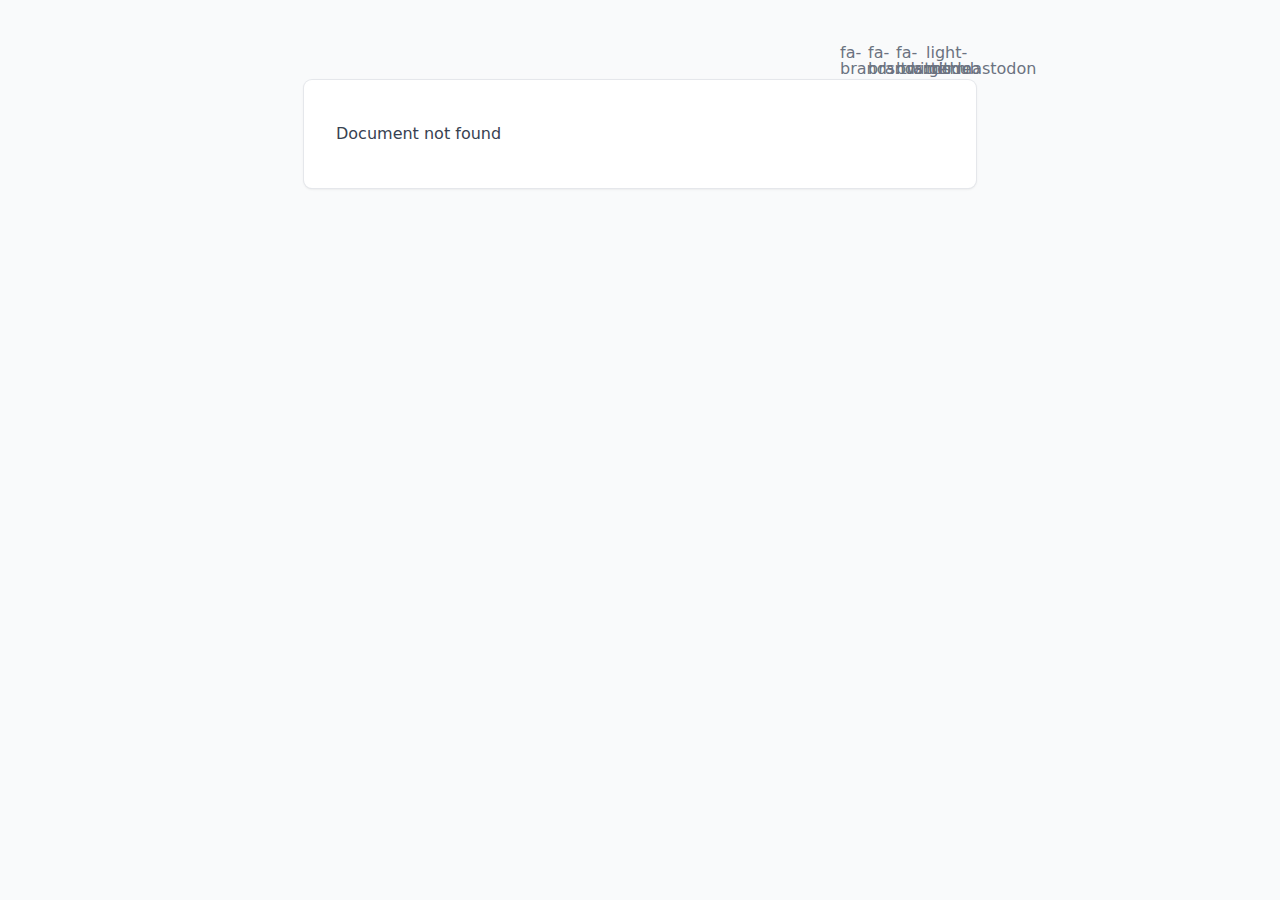
<file: 200.html>
<!DOCTYPE html><html  data-capo=""><head><meta charset="utf-8">
<meta name="viewport" content="width=device-width, initial-scale=1">
<style>/*! tailwindcss v3.4.10 | MIT License | https://tailwindcss.com*/*,:after,:before{border:0 solid #e5e7eb;box-sizing:border-box}:after,:before{--tw-content:""}:host,html{line-height:1.5;-webkit-text-size-adjust:100%;font-family:ui-sans-serif,system-ui,sans-serif,Apple Color Emoji,Segoe UI Emoji,Segoe UI Symbol,Noto Color Emoji;font-feature-settings:normal;font-variation-settings:normal;tab-size:4;-webkit-tap-highlight-color:transparent}body{line-height:inherit;margin:0}hr{border-top-width:1px;color:inherit;height:0}abbr:where([title]){-webkit-text-decoration:underline dotted;text-decoration:underline dotted}h1,h2,h3,h4,h5,h6{font-size:inherit;font-weight:inherit}a{color:inherit;text-decoration:inherit}b,strong{font-weight:bolder}code,kbd,pre,samp{font-family:ui-monospace,SFMono-Regular,Menlo,Monaco,Consolas,Liberation Mono,Courier New,monospace;font-feature-settings:normal;font-size:1em;font-variation-settings:normal}small{font-size:80%}sub,sup{font-size:75%;line-height:0;position:relative;vertical-align:initial}sub{bottom:-.25em}sup{top:-.5em}table{border-collapse:collapse;border-color:inherit;text-indent:0}button,input,optgroup,select,textarea{color:inherit;font-family:inherit;font-feature-settings:inherit;font-size:100%;font-variation-settings:inherit;font-weight:inherit;letter-spacing:inherit;line-height:inherit;margin:0;padding:0}button,select{text-transform:none}button,input:where([type=button]),input:where([type=reset]),input:where([type=submit]){-webkit-appearance:button;background-color:initial;background-image:none}:-moz-focusring{outline:auto}:-moz-ui-invalid{box-shadow:none}progress{vertical-align:initial}::-webkit-inner-spin-button,::-webkit-outer-spin-button{height:auto}[type=search]{-webkit-appearance:textfield;outline-offset:-2px}::-webkit-search-decoration{-webkit-appearance:none}::-webkit-file-upload-button{-webkit-appearance:button;font:inherit}summary{display:list-item}blockquote,dd,dl,figure,h1,h2,h3,h4,h5,h6,hr,p,pre{margin:0}fieldset{margin:0}fieldset,legend{padding:0}menu,ol,ul{list-style:none;margin:0;padding:0}dialog{padding:0}textarea{resize:vertical}input::placeholder,textarea::placeholder{color:#9ca3af;opacity:1}[role=button],button{cursor:pointer}:disabled{cursor:default}audio,canvas,embed,iframe,img,object,svg,video{display:block;vertical-align:middle}img,video{height:auto;max-width:100%}[hidden]{display:none}*,::backdrop,:after,:before{--tw-border-spacing-x:0;--tw-border-spacing-y:0;--tw-translate-x:0;--tw-translate-y:0;--tw-rotate:0;--tw-skew-x:0;--tw-skew-y:0;--tw-scale-x:1;--tw-scale-y:1;--tw-pan-x: ;--tw-pan-y: ;--tw-pinch-zoom: ;--tw-scroll-snap-strictness:proximity;--tw-gradient-from-position: ;--tw-gradient-via-position: ;--tw-gradient-to-position: ;--tw-ordinal: ;--tw-slashed-zero: ;--tw-numeric-figure: ;--tw-numeric-spacing: ;--tw-numeric-fraction: ;--tw-ring-inset: ;--tw-ring-offset-width:0px;--tw-ring-offset-color:#fff;--tw-ring-color:#3b82f680;--tw-ring-offset-shadow:0 0 #0000;--tw-ring-shadow:0 0 #0000;--tw-shadow:0 0 #0000;--tw-shadow-colored:0 0 #0000;--tw-blur: ;--tw-brightness: ;--tw-contrast: ;--tw-grayscale: ;--tw-hue-rotate: ;--tw-invert: ;--tw-saturate: ;--tw-sepia: ;--tw-drop-shadow: ;--tw-backdrop-blur: ;--tw-backdrop-brightness: ;--tw-backdrop-contrast: ;--tw-backdrop-grayscale: ;--tw-backdrop-hue-rotate: ;--tw-backdrop-invert: ;--tw-backdrop-opacity: ;--tw-backdrop-saturate: ;--tw-backdrop-sepia: ;--tw-contain-size: ;--tw-contain-layout: ;--tw-contain-paint: ;--tw-contain-style: }.prose{color:var(--tw-prose-body);max-width:65ch}.prose :where(p):not(:where([class~=not-prose],[class~=not-prose] *)){margin-bottom:1.25em;margin-top:1.25em}.prose :where([class~=lead]):not(:where([class~=not-prose],[class~=not-prose] *)){color:var(--tw-prose-lead);font-size:1.25em;line-height:1.6;margin-bottom:1.2em;margin-top:1.2em}.prose :where(a):not(:where([class~=not-prose],[class~=not-prose] *)){color:var(--tw-prose-links);font-weight:500;text-decoration:underline}.prose :where(strong):not(:where([class~=not-prose],[class~=not-prose] *)){color:var(--tw-prose-bold);font-weight:600}.prose :where(a strong):not(:where([class~=not-prose],[class~=not-prose] *)){color:inherit}.prose :where(blockquote strong):not(:where([class~=not-prose],[class~=not-prose] *)){color:inherit}.prose :where(thead th strong):not(:where([class~=not-prose],[class~=not-prose] *)){color:inherit}.prose :where(ol):not(:where([class~=not-prose],[class~=not-prose] *)){list-style-type:decimal;margin-bottom:1.25em;margin-top:1.25em;padding-inline-start:1.625em}.prose :where(ol[type=A]):not(:where([class~=not-prose],[class~=not-prose] *)){list-style-type:upper-alpha}.prose :where(ol[type=a]):not(:where([class~=not-prose],[class~=not-prose] *)){list-style-type:lower-alpha}.prose :where(ol[type=A s]):not(:where([class~=not-prose],[class~=not-prose] *)){list-style-type:upper-alpha}.prose :where(ol[type=a s]):not(:where([class~=not-prose],[class~=not-prose] *)){list-style-type:lower-alpha}.prose :where(ol[type=I]):not(:where([class~=not-prose],[class~=not-prose] *)){list-style-type:upper-roman}.prose :where(ol[type=i]):not(:where([class~=not-prose],[class~=not-prose] *)){list-style-type:lower-roman}.prose :where(ol[type=I s]):not(:where([class~=not-prose],[class~=not-prose] *)){list-style-type:upper-roman}.prose :where(ol[type=i s]):not(:where([class~=not-prose],[class~=not-prose] *)){list-style-type:lower-roman}.prose :where(ol[type="1"]):not(:where([class~=not-prose],[class~=not-prose] *)){list-style-type:decimal}.prose :where(ul):not(:where([class~=not-prose],[class~=not-prose] *)){list-style-type:disc;margin-bottom:1.25em;margin-top:1.25em;padding-inline-start:1.625em}.prose :where(ol>li):not(:where([class~=not-prose],[class~=not-prose] *))::marker{color:var(--tw-prose-counters);font-weight:400}.prose :where(ul>li):not(:where([class~=not-prose],[class~=not-prose] *))::marker{color:var(--tw-prose-bullets)}.prose :where(dt):not(:where([class~=not-prose],[class~=not-prose] *)){color:var(--tw-prose-headings);font-weight:600;margin-top:1.25em}.prose :where(hr):not(:where([class~=not-prose],[class~=not-prose] *)){border-color:var(--tw-prose-hr);border-top-width:1px;margin-bottom:3em;margin-top:3em}.prose :where(blockquote):not(:where([class~=not-prose],[class~=not-prose] *)){border-inline-start-color:var(--tw-prose-quote-borders);border-inline-start-width:.25rem;color:var(--tw-prose-quotes);font-style:italic;font-weight:500;margin-bottom:1.6em;margin-top:1.6em;padding-inline-start:1em;quotes:"\201C""\201D""\2018""\2019"}.prose :where(blockquote p:first-of-type):not(:where([class~=not-prose],[class~=not-prose] *)):before{content:open-quote}.prose :where(blockquote p:last-of-type):not(:where([class~=not-prose],[class~=not-prose] *)):after{content:close-quote}.prose :where(h1):not(:where([class~=not-prose],[class~=not-prose] *)){color:var(--tw-prose-headings);font-size:2.25em;font-weight:800;line-height:1.1111111;margin-bottom:.8888889em;margin-top:0}.prose :where(h1 strong):not(:where([class~=not-prose],[class~=not-prose] *)){color:inherit;font-weight:900}.prose :where(h2):not(:where([class~=not-prose],[class~=not-prose] *)){color:var(--tw-prose-headings);font-size:1.5em;font-weight:700;line-height:1.3333333;margin-bottom:1em;margin-top:2em}.prose :where(h2 strong):not(:where([class~=not-prose],[class~=not-prose] *)){color:inherit;font-weight:800}.prose :where(h3):not(:where([class~=not-prose],[class~=not-prose] *)){color:var(--tw-prose-headings);font-size:1.25em;font-weight:600;line-height:1.6;margin-bottom:.6em;margin-top:1.6em}.prose :where(h3 strong):not(:where([class~=not-prose],[class~=not-prose] *)){color:inherit;font-weight:700}.prose :where(h4):not(:where([class~=not-prose],[class~=not-prose] *)){color:var(--tw-prose-headings);font-weight:600;line-height:1.5;margin-bottom:.5em;margin-top:1.5em}.prose :where(h4 strong):not(:where([class~=not-prose],[class~=not-prose] *)){color:inherit;font-weight:700}.prose :where(img):not(:where([class~=not-prose],[class~=not-prose] *)){margin-bottom:2em;margin-top:2em}.prose :where(picture):not(:where([class~=not-prose],[class~=not-prose] *)){display:block;margin-bottom:2em;margin-top:2em}.prose :where(video):not(:where([class~=not-prose],[class~=not-prose] *)){margin-bottom:2em;margin-top:2em}.prose :where(kbd):not(:where([class~=not-prose],[class~=not-prose] *)){border-radius:.3125rem;box-shadow:0 0 0 1px rgb(var(--tw-prose-kbd-shadows)/10%),0 3px 0 rgb(var(--tw-prose-kbd-shadows)/10%);color:var(--tw-prose-kbd);font-family:inherit;font-size:.875em;font-weight:500;padding-inline-end:.375em;padding-bottom:.1875em;padding-top:.1875em;padding-inline-start:.375em}.prose :where(code):not(:where([class~=not-prose],[class~=not-prose] *)){color:var(--tw-prose-code);font-size:.875em;font-weight:600}.prose :where(code):not(:where([class~=not-prose],[class~=not-prose] *)):before{content:"`"}.prose :where(code):not(:where([class~=not-prose],[class~=not-prose] *)):after{content:"`"}.prose :where(a code):not(:where([class~=not-prose],[class~=not-prose] *)){color:inherit}.prose :where(h1 code):not(:where([class~=not-prose],[class~=not-prose] *)){color:inherit}.prose :where(h2 code):not(:where([class~=not-prose],[class~=not-prose] *)){color:inherit;font-size:.875em}.prose :where(h3 code):not(:where([class~=not-prose],[class~=not-prose] *)){color:inherit;font-size:.9em}.prose :where(h4 code):not(:where([class~=not-prose],[class~=not-prose] *)){color:inherit}.prose :where(blockquote code):not(:where([class~=not-prose],[class~=not-prose] *)){color:inherit}.prose :where(thead th code):not(:where([class~=not-prose],[class~=not-prose] *)){color:inherit}.prose :where(pre):not(:where([class~=not-prose],[class~=not-prose] *)){background-color:var(--tw-prose-pre-bg);border-radius:.375rem;color:var(--tw-prose-pre-code);font-size:.875em;font-weight:400;line-height:1.7142857;margin-bottom:1.7142857em;margin-top:1.7142857em;overflow-x:auto;padding-inline-end:1.1428571em;padding-bottom:.8571429em;padding-top:.8571429em;padding-inline-start:1.1428571em}.prose :where(pre code):not(:where([class~=not-prose],[class~=not-prose] *)){background-color:initial;border-radius:0;border-width:0;color:inherit;font-family:inherit;font-size:inherit;font-weight:inherit;line-height:inherit;padding:0}.prose :where(pre code):not(:where([class~=not-prose],[class~=not-prose] *)):before{content:none}.prose :where(pre code):not(:where([class~=not-prose],[class~=not-prose] *)):after{content:none}.prose :where(table):not(:where([class~=not-prose],[class~=not-prose] *)){font-size:.875em;line-height:1.7142857;margin-bottom:2em;margin-top:2em;table-layout:auto;width:100%}.prose :where(thead):not(:where([class~=not-prose],[class~=not-prose] *)){border-bottom-color:var(--tw-prose-th-borders);border-bottom-width:1px}.prose :where(thead th):not(:where([class~=not-prose],[class~=not-prose] *)){color:var(--tw-prose-headings);font-weight:600;padding-inline-end:.5714286em;padding-bottom:.5714286em;padding-inline-start:.5714286em;vertical-align:bottom}.prose :where(tbody tr):not(:where([class~=not-prose],[class~=not-prose] *)){border-bottom-color:var(--tw-prose-td-borders);border-bottom-width:1px}.prose :where(tbody tr:last-child):not(:where([class~=not-prose],[class~=not-prose] *)){border-bottom-width:0}.prose :where(tbody td):not(:where([class~=not-prose],[class~=not-prose] *)){vertical-align:initial}.prose :where(tfoot):not(:where([class~=not-prose],[class~=not-prose] *)){border-top-color:var(--tw-prose-th-borders);border-top-width:1px}.prose :where(tfoot td):not(:where([class~=not-prose],[class~=not-prose] *)){vertical-align:top}.prose :where(th,td):not(:where([class~=not-prose],[class~=not-prose] *)){text-align:start}.prose :where(figure>*):not(:where([class~=not-prose],[class~=not-prose] *)){margin-bottom:0;margin-top:0}.prose :where(figcaption):not(:where([class~=not-prose],[class~=not-prose] *)){color:var(--tw-prose-captions);font-size:.875em;line-height:1.4285714;margin-top:.8571429em}.prose{--tw-prose-body:#374151;--tw-prose-headings:#111827;--tw-prose-lead:#4b5563;--tw-prose-links:#111827;--tw-prose-bold:#111827;--tw-prose-counters:#6b7280;--tw-prose-bullets:#d1d5db;--tw-prose-hr:#e5e7eb;--tw-prose-quotes:#111827;--tw-prose-quote-borders:#e5e7eb;--tw-prose-captions:#6b7280;--tw-prose-kbd:#111827;--tw-prose-kbd-shadows:17 24 39;--tw-prose-code:#111827;--tw-prose-pre-code:#e5e7eb;--tw-prose-pre-bg:#1f2937;--tw-prose-th-borders:#d1d5db;--tw-prose-td-borders:#e5e7eb;--tw-prose-invert-body:#d1d5db;--tw-prose-invert-headings:#fff;--tw-prose-invert-lead:#9ca3af;--tw-prose-invert-links:#fff;--tw-prose-invert-bold:#fff;--tw-prose-invert-counters:#9ca3af;--tw-prose-invert-bullets:#4b5563;--tw-prose-invert-hr:#374151;--tw-prose-invert-quotes:#f3f4f6;--tw-prose-invert-quote-borders:#374151;--tw-prose-invert-captions:#9ca3af;--tw-prose-invert-kbd:#fff;--tw-prose-invert-kbd-shadows:255 255 255;--tw-prose-invert-code:#fff;--tw-prose-invert-pre-code:#d1d5db;--tw-prose-invert-pre-bg:#00000080;--tw-prose-invert-th-borders:#4b5563;--tw-prose-invert-td-borders:#374151;font-size:1rem;line-height:1.75}.prose :where(picture>img):not(:where([class~=not-prose],[class~=not-prose] *)){margin-bottom:0;margin-top:0}.prose :where(li):not(:where([class~=not-prose],[class~=not-prose] *)){margin-bottom:.5em;margin-top:.5em}.prose :where(ol>li):not(:where([class~=not-prose],[class~=not-prose] *)){padding-inline-start:.375em}.prose :where(ul>li):not(:where([class~=not-prose],[class~=not-prose] *)){padding-inline-start:.375em}.prose :where(.prose>ul>li p):not(:where([class~=not-prose],[class~=not-prose] *)){margin-bottom:.75em;margin-top:.75em}.prose :where(.prose>ul>li>p:first-child):not(:where([class~=not-prose],[class~=not-prose] *)){margin-top:1.25em}.prose :where(.prose>ul>li>p:last-child):not(:where([class~=not-prose],[class~=not-prose] *)){margin-bottom:1.25em}.prose :where(.prose>ol>li>p:first-child):not(:where([class~=not-prose],[class~=not-prose] *)){margin-top:1.25em}.prose :where(.prose>ol>li>p:last-child):not(:where([class~=not-prose],[class~=not-prose] *)){margin-bottom:1.25em}.prose :where(ul ul,ul ol,ol ul,ol ol):not(:where([class~=not-prose],[class~=not-prose] *)){margin-bottom:.75em;margin-top:.75em}.prose :where(dl):not(:where([class~=not-prose],[class~=not-prose] *)){margin-bottom:1.25em;margin-top:1.25em}.prose :where(dd):not(:where([class~=not-prose],[class~=not-prose] *)){margin-top:.5em;padding-inline-start:1.625em}.prose :where(hr+*):not(:where([class~=not-prose],[class~=not-prose] *)){margin-top:0}.prose :where(h2+*):not(:where([class~=not-prose],[class~=not-prose] *)){margin-top:0}.prose :where(h3+*):not(:where([class~=not-prose],[class~=not-prose] *)){margin-top:0}.prose :where(h4+*):not(:where([class~=not-prose],[class~=not-prose] *)){margin-top:0}.prose :where(thead th:first-child):not(:where([class~=not-prose],[class~=not-prose] *)){padding-inline-start:0}.prose :where(thead th:last-child):not(:where([class~=not-prose],[class~=not-prose] *)){padding-inline-end:0}.prose :where(tbody td,tfoot td):not(:where([class~=not-prose],[class~=not-prose] *)){padding-inline-end:.5714286em;padding-bottom:.5714286em;padding-top:.5714286em;padding-inline-start:.5714286em}.prose :where(tbody td:first-child,tfoot td:first-child):not(:where([class~=not-prose],[class~=not-prose] *)){padding-inline-start:0}.prose :where(tbody td:last-child,tfoot td:last-child):not(:where([class~=not-prose],[class~=not-prose] *)){padding-inline-end:0}.prose :where(figure):not(:where([class~=not-prose],[class~=not-prose] *)){margin-bottom:2em;margin-top:2em}.prose :where(.prose>:first-child):not(:where([class~=not-prose],[class~=not-prose] *)){margin-top:0}.prose :where(.prose>:last-child):not(:where([class~=not-prose],[class~=not-prose] *)){margin-bottom:0}.sr-only{height:1px;margin:-1px;overflow:hidden;padding:0;position:absolute;width:1px;clip:rect(0,0,0,0);border-width:0;white-space:nowrap}.static{position:static}.m-auto{margin:auto}.mx-auto{margin-left:auto;margin-right:auto}.mr-6{margin-right:1.5rem}.block{display:block}.inline-block{display:inline-block}.flex{display:flex}.inline-flex{display:inline-flex}.h-4{height:1rem}.h-5{height:1.25rem}.w-4{width:1rem}.w-5{width:1.25rem}.max-w-2xl{max-width:42rem}.max-w-full{max-width:100%}.max-w-none{max-width:none}.items-center{align-items:center}.justify-between{justify-content:space-between}.gap-1{gap:.25rem}.space-x-3>:not([hidden])~:not([hidden]){--tw-space-x-reverse:0;margin-left:calc(.75rem*(1 - var(--tw-space-x-reverse)));margin-right:calc(.75rem*var(--tw-space-x-reverse))}.overflow-x-auto{overflow-x:auto}.rounded{border-radius:.25rem}.bg-gray-50{--tw-bg-opacity:1;background-color:rgb(249 250 251/var(--tw-bg-opacity))}.bg-gray-800{--tw-bg-opacity:1;background-color:rgb(31 41 55/var(--tw-bg-opacity))}.bg-white{--tw-bg-opacity:1;background-color:rgb(255 255 255/var(--tw-bg-opacity))}.px-3{padding-left:.75rem;padding-right:.75rem}.px-4{padding-left:1rem;padding-right:1rem}.py-1{padding-bottom:.25rem;padding-top:.25rem}.py-10{padding-bottom:2.5rem;padding-top:2.5rem}.py-4{padding-bottom:1rem;padding-top:1rem}.text-2xl{font-size:1.5rem;line-height:2rem}.font-bold{font-weight:700}.text-black{--tw-text-opacity:1;color:rgb(0 0 0/var(--tw-text-opacity))}.text-gray-500{--tw-text-opacity:1;color:rgb(107 114 128/var(--tw-text-opacity))}.text-gray-700{--tw-text-opacity:1;color:rgb(55 65 81/var(--tw-text-opacity))}.text-white{--tw-text-opacity:1;color:rgb(255 255 255/var(--tw-text-opacity))}.no-underline{text-decoration-line:none}.ring-1{--tw-ring-offset-shadow:var(--tw-ring-inset) 0 0 0 var(--tw-ring-offset-width) var(--tw-ring-offset-color);--tw-ring-shadow:var(--tw-ring-inset) 0 0 0 calc(1px + var(--tw-ring-offset-width)) var(--tw-ring-color);box-shadow:var(--tw-ring-offset-shadow),var(--tw-ring-shadow),var(--tw-shadow,0 0 #0000)}.ring-gray-200{--tw-ring-opacity:1;--tw-ring-color:rgb(229 231 235/var(--tw-ring-opacity))}.transition{transition-duration:.15s;transition-property:color,background-color,border-color,text-decoration-color,fill,stroke,opacity,box-shadow,transform,filter,-webkit-backdrop-filter;transition-property:color,background-color,border-color,text-decoration-color,fill,stroke,opacity,box-shadow,transform,filter,backdrop-filter;transition-property:color,background-color,border-color,text-decoration-color,fill,stroke,opacity,box-shadow,transform,filter,backdrop-filter,-webkit-backdrop-filter;transition-timing-function:cubic-bezier(.4,0,.2,1)}.dark\:prose-invert:is(.dark *){--tw-prose-body:var(--tw-prose-invert-body);--tw-prose-headings:var(--tw-prose-invert-headings);--tw-prose-lead:var(--tw-prose-invert-lead);--tw-prose-links:var(--tw-prose-invert-links);--tw-prose-bold:var(--tw-prose-invert-bold);--tw-prose-counters:var(--tw-prose-invert-counters);--tw-prose-bullets:var(--tw-prose-invert-bullets);--tw-prose-hr:var(--tw-prose-invert-hr);--tw-prose-quotes:var(--tw-prose-invert-quotes);--tw-prose-quote-borders:var(--tw-prose-invert-quote-borders);--tw-prose-captions:var(--tw-prose-invert-captions);--tw-prose-kbd:var(--tw-prose-invert-kbd);--tw-prose-kbd-shadows:var(--tw-prose-invert-kbd-shadows);--tw-prose-code:var(--tw-prose-invert-code);--tw-prose-pre-code:var(--tw-prose-invert-pre-code);--tw-prose-pre-bg:var(--tw-prose-invert-pre-bg);--tw-prose-th-borders:var(--tw-prose-invert-th-borders);--tw-prose-td-borders:var(--tw-prose-invert-td-borders)}.hover\:text-gray-700:hover{--tw-text-opacity:1;color:rgb(55 65 81/var(--tw-text-opacity))}.prose-a\:border-b :is(:where(a):not(:where([class~=not-prose],[class~=not-prose] *))){border-bottom-width:1px}.prose-a\:border-dashed :is(:where(a):not(:where([class~=not-prose],[class~=not-prose] *))){border-style:dashed}.prose-a\:font-normal :is(:where(a):not(:where([class~=not-prose],[class~=not-prose] *))){font-weight:400}.prose-a\:no-underline :is(:where(a):not(:where([class~=not-prose],[class~=not-prose] *))){text-decoration-line:none}.hover\:prose-a\:border-solid :is(:where(a):not(:where([class~=not-prose],[class~=not-prose] *))):hover{border-style:solid}.hover\:prose-a\:border-primary-400 :is(:where(a):not(:where([class~=not-prose],[class~=not-prose] *))):hover{--tw-border-opacity:1;border-color:rgb(52 211 153/var(--tw-border-opacity))}.hover\:prose-a\:text-primary-400 :is(:where(a):not(:where([class~=not-prose],[class~=not-prose] *))):hover{--tw-text-opacity:1;color:rgb(52 211 153/var(--tw-text-opacity))}.prose-pre\:bg-gray-100 :is(:where(pre):not(:where([class~=not-prose],[class~=not-prose] *))){--tw-bg-opacity:1;background-color:rgb(243 244 246/var(--tw-bg-opacity))}.dark\:bg-gray-200:is(.dark *){--tw-bg-opacity:1;background-color:rgb(229 231 235/var(--tw-bg-opacity))}.dark\:bg-gray-800:is(.dark *){--tw-bg-opacity:1;background-color:rgb(31 41 55/var(--tw-bg-opacity))}.dark\:bg-gray-900:is(.dark *){--tw-bg-opacity:1;background-color:rgb(17 24 39/var(--tw-bg-opacity))}.dark\:text-gray-100:is(.dark *){--tw-text-opacity:1;color:rgb(243 244 246/var(--tw-text-opacity))}.dark\:text-gray-200:is(.dark *){--tw-text-opacity:1;color:rgb(229 231 235/var(--tw-text-opacity))}.dark\:text-gray-300:is(.dark *){--tw-text-opacity:1;color:rgb(209 213 219/var(--tw-text-opacity))}.dark\:text-gray-950:is(.dark *){--tw-text-opacity:1;color:rgb(3 7 18/var(--tw-text-opacity))}.dark\:ring-gray-700:is(.dark *){--tw-ring-opacity:1;--tw-ring-color:rgb(55 65 81/var(--tw-ring-opacity))}.dark\:hover\:text-gray-300:hover:is(.dark *){--tw-text-opacity:1;color:rgb(209 213 219/var(--tw-text-opacity))}.dark\:prose-pre\:bg-gray-900 :is(:where(pre):not(:where([class~=not-prose],[class~=not-prose] *))):is(.dark *){--tw-bg-opacity:1;background-color:rgb(17 24 39/var(--tw-bg-opacity))}@media (min-width:640px){.sm\:rounded{border-radius:.25rem}.sm\:rounded-lg{border-radius:.5rem}.sm\:px-8{padding-left:2rem;padding-right:2rem}.sm\:pb-10{padding-bottom:2.5rem}.sm\:pt-6{padding-top:1.5rem}.sm\:shadow{--tw-shadow:0 1px 3px 0 #0000001a,0 1px 2px -1px #0000001a;--tw-shadow-colored:0 1px 3px 0 var(--tw-shadow-color),0 1px 2px -1px var(--tw-shadow-color);box-shadow:var(--tw-ring-offset-shadow,0 0 #0000),var(--tw-ring-shadow,0 0 #0000),var(--tw-shadow)}}</style>
<style>.icon[data-v-88281989]{display:inline-block;vertical-align:middle}</style>
<style>body{--tw-bg-opacity:1;background-color:rgb(249 250 251/var(--tw-bg-opacity));--tw-text-opacity:1;color:rgb(0 0 0/var(--tw-text-opacity))}body:is(.dark *){--tw-bg-opacity:1;background-color:rgb(17 24 39/var(--tw-bg-opacity));--tw-text-opacity:1;color:rgb(255 255 255/var(--tw-text-opacity))}</style>
<link rel="stylesheet" href="/_nuxt/entry.gO4FyeLO.css">
<link rel="modulepreload" as="script" crossorigin href="/_nuxt/B0W9Zm_T.js">
<link rel="prefetch" as="script" crossorigin href="/_nuxt/wsgk2zZJ.js">
<link rel="prefetch" as="script" crossorigin href="/_nuxt/B6W2MtCW.js">
<link rel="prefetch" as="script" crossorigin href="/_nuxt/DWcHzxHS.js">
<link rel="prefetch" as="style" href="/_nuxt/useStudio.CwPWSK-6.css">
<link rel="prefetch" as="script" crossorigin href="/_nuxt/BJrvAAah.js">
<link rel="prefetch" as="script" crossorigin href="/_nuxt/i3G_Uzc2.js">
<link rel="prefetch" as="script" crossorigin href="/_nuxt/CJKd4U2F.js">
<script type="module" src="/_nuxt/B0W9Zm_T.js" crossorigin></script><script>"use strict";(()=>{const a=window,e=document.documentElement,c=window.localStorage,d=["dark","light"],n=c&&c.getItem&&c.getItem("nuxt-color-mode")||"system";let l=n==="system"?f():n;const i=e.getAttribute("data-color-mode-forced");i&&(l=i),r(l),a["__NUXT_COLOR_MODE__"]={preference:n,value:l,getColorScheme:f,addColorScheme:r,removeColorScheme:u};function r(o){const t=""+o+"",s="";e.classList?e.classList.add(t):e.className+=" "+t,s&&e.setAttribute("data-"+s,o)}function u(o){const t=""+o+"",s="";e.classList?e.classList.remove(t):e.className=e.className.replace(new RegExp(t,"g"),""),s&&e.removeAttribute("data-"+s)}function m(o){return a.matchMedia("(prefers-color-scheme"+o+")")}function f(){if(a.matchMedia&&m("").media!=="not all"){for(const o of d)if(m(":"+o).matches)return o}return"light"}})();</script></head><body><div id="__nuxt"></div><div id="teleports"></div><script type="application/json" data-nuxt-data="nuxt-app" data-ssr="false" id="__NUXT_DATA__">[{"serverRendered":1},false]</script>
<script>window.__NUXT__={};window.__NUXT__.config={public:{studio:{apiURL:"https://api.nuxt.studio",iframeMessagingAllowedOrigins:""},mdc:{components:{prose:true,map:{p:"prose-p",a:"prose-a",blockquote:"prose-blockquote","code-inline":"prose-code-inline",code:"ProseCodeInline",em:"prose-em",h1:"prose-h1",h2:"prose-h2",h3:"prose-h3",h4:"prose-h4",h5:"prose-h5",h6:"prose-h6",hr:"prose-hr",img:"prose-img",ul:"prose-ul",ol:"prose-ol",li:"prose-li",strong:"prose-strong",table:"prose-table",thead:"prose-thead",tbody:"prose-tbody",td:"prose-td",th:"prose-th",tr:"prose-tr"}},headings:{anchorLinks:{h1:false,h2:true,h3:true,h4:true,h5:false,h6:false}}},content:{locales:[],defaultLocale:"",integrity:1725286533047,experimental:{stripQueryParameters:false,advanceQuery:false,clientDB:false},respectPathCase:false,api:{baseURL:"/api/_content"},navigation:{fields:["layout"]},tags:{p:"prose-p",a:"prose-a",blockquote:"prose-blockquote","code-inline":"prose-code-inline",code:"ProseCodeInline",em:"prose-em",h1:"prose-h1",h2:"prose-h2",h3:"prose-h3",h4:"prose-h4",h5:"prose-h5",h6:"prose-h6",hr:"prose-hr",img:"prose-img",ul:"prose-ul",ol:"prose-ol",li:"prose-li",strong:"prose-strong",table:"prose-table",thead:"prose-thead",tbody:"prose-tbody",td:"prose-td",th:"prose-th",tr:"prose-tr"},highlight:{theme:{dark:"github-dark",default:"github-light"},highlighter:"shiki",langs:["js","jsx","json","ts","tsx","vue","css","html","bash","md","mdc","yaml"]},wsUrl:"",documentDriven:{page:true,navigation:true,surround:true,globals:{},layoutFallbacks:["theme"],injectPage:true},host:"",trailingSlash:false,search:"",contentHead:true,anchorLinks:{depth:4,exclude:[1]}}},app:{baseURL:"/",buildId:"2af9f862-8552-43ed-82a9-7b0931832449",buildAssetsDir:"/_nuxt/",cdnURL:""}}</script></body></html>
</file>
<file: _nuxt/entry.gO4FyeLO.css>
.icon[data-v-88281989]{display:inline-block;vertical-align:middle}body{--tw-bg-opacity:1;background-color:rgb(249 250 251/var(--tw-bg-opacity));--tw-text-opacity:1;color:rgb(0 0 0/var(--tw-text-opacity))}body:is(.dark *){--tw-bg-opacity:1;background-color:rgb(17 24 39/var(--tw-bg-opacity));--tw-text-opacity:1;color:rgb(255 255 255/var(--tw-text-opacity))}
</file>
<file: _nuxt/useStudio.CwPWSK-6.css>
body.__preview_enabled{padding-bottom:50px}#__nuxt_preview[data-v-4a9cf20d]{align-items:center;-webkit-backdrop-filter:blur(20px);backdrop-filter:blur(20px);background:#ffffff4d;border-top:1px solid #eee;bottom:-60px;color:#000;display:flex;font-family:Helvetica,sans-serif;font-size:16px;font-weight:500;gap:10px;height:50px;justify-content:center;left:0;position:fixed;right:0;transition:bottom .3s ease-in-out;z-index:10000}#__nuxt_preview.__preview_ready[data-v-4a9cf20d]{bottom:0}#__preview_background[data-v-4a9cf20d]{-webkit-backdrop-filter:blur(8px);backdrop-filter:blur(8px);background:#ffffff4d;height:100vh;left:0;position:fixed;top:0;width:100vw;z-index:9000}#__preview_loader[data-v-4a9cf20d]{align-items:center;color:#000;display:flex;flex-direction:column;font-family:system-ui,-apple-system,BlinkMacSystemFont,Segoe UI,Roboto,Oxygen,Ubuntu,Cantarell,Open Sans,Helvetica Neue,sans-serif;font-size:1.4rem;gap:8px;left:50%;position:fixed;top:50%;transform:translate(-50%,-50%);z-index:9500}#__preview_loader p[data-v-4a9cf20d]{margin:10px 0}.dark #__preview_background[data-v-4a9cf20d],.dark-mode #__preview_background[data-v-4a9cf20d]{background:#0000004d}.dark #__preview_loader[data-v-4a9cf20d],.dark-mode #__preview_loader[data-v-4a9cf20d]{color:#fff}.preview-loading-enter-active[data-v-4a9cf20d],.preview-loading-leave-active[data-v-4a9cf20d]{transition:opacity .4s}.preview-loading-enter[data-v-4a9cf20d],.preview-loading-leave-to[data-v-4a9cf20d]{opacity:0}#__preview_loading_icon[data-v-4a9cf20d]{animation:spin-4a9cf20d 1s linear infinite}.dark #__nuxt_preview[data-v-4a9cf20d],.dark-mode #__nuxt_preview[data-v-4a9cf20d]{background:#0000004d;border-top:1px solid #111;color:#fff}#__nuxt_preview svg[data-v-4a9cf20d]{color:#000;display:inline-block;height:30px;width:30px}.dark #__nuxt_preview svg[data-v-4a9cf20d],.dark-mode #__nuxt_preview svg[data-v-4a9cf20d]{color:#fff}button[data-v-4a9cf20d]{background:transparent;border:1px solid rgba(0,0,0,.2);border-radius:3px;box-shadow:none;color:#000c;cursor:pointer;display:inline-block;font-size:14px;font-weight:400;line-height:1rem;margin:0;padding:4px 10px;text-align:center;transition:none;width:auto}button[data-v-4a9cf20d]:hover{border-color:#0006;color:#000000e6}.dark button[data-v-4a9cf20d],.dark-mode button[data-v-4a9cf20d]{border-color:#fff3;color:#d3d3d3}.dark button[data-v-4a9cf20d]:hover,.dark-mode button[data-v-4a9cf20d]:hover{border-color:#fff6;color:#fff}#__nuxt_preview button[data-v-4a9cf20d]:focus,#__nuxt_preview button[data-v-4a9cf20d]:hover{background:#0000001a}#__nuxt_preview button[data-v-4a9cf20d]:active{background:#0003}.dark #__nuxt_preview button[data-v-4a9cf20d],.dark-mode #__nuxt_preview button[data-v-4a9cf20d]{border:1px solid hsla(0,0%,100%,.2);color:#fffc}.dark #__nuxt_preview button[data-v-4a9cf20d]:hover,.dark-mode #__nuxt_preview button[data-v-4a9cf20d]:focus{background:#ffffff1a}.dark #__nuxt_preview button[data-v-4a9cf20d]:active,.dark-mode #__nuxt_preview button[data-v-4a9cf20d]:active{background:#fff3}a[data-v-4a9cf20d]{font-weight:600}#__nuxt_preview.__preview_refreshing button[data-v-4a9cf20d],#__nuxt_preview.__preview_refreshing span[data-v-4a9cf20d],#__nuxt_preview.__preview_refreshing svg[data-v-4a9cf20d]{animation:nuxt_pulsate-4a9cf20d 1s ease-out;animation-iteration-count:infinite;opacity:.5}@keyframes nuxt_pulsate-4a9cf20d{0%{opacity:1}50%{opacity:.5}to{opacity:1}}@keyframes spin-4a9cf20d{0%{transform:rotate(1turn)}to{transform:rotate(0)}}
</file>
